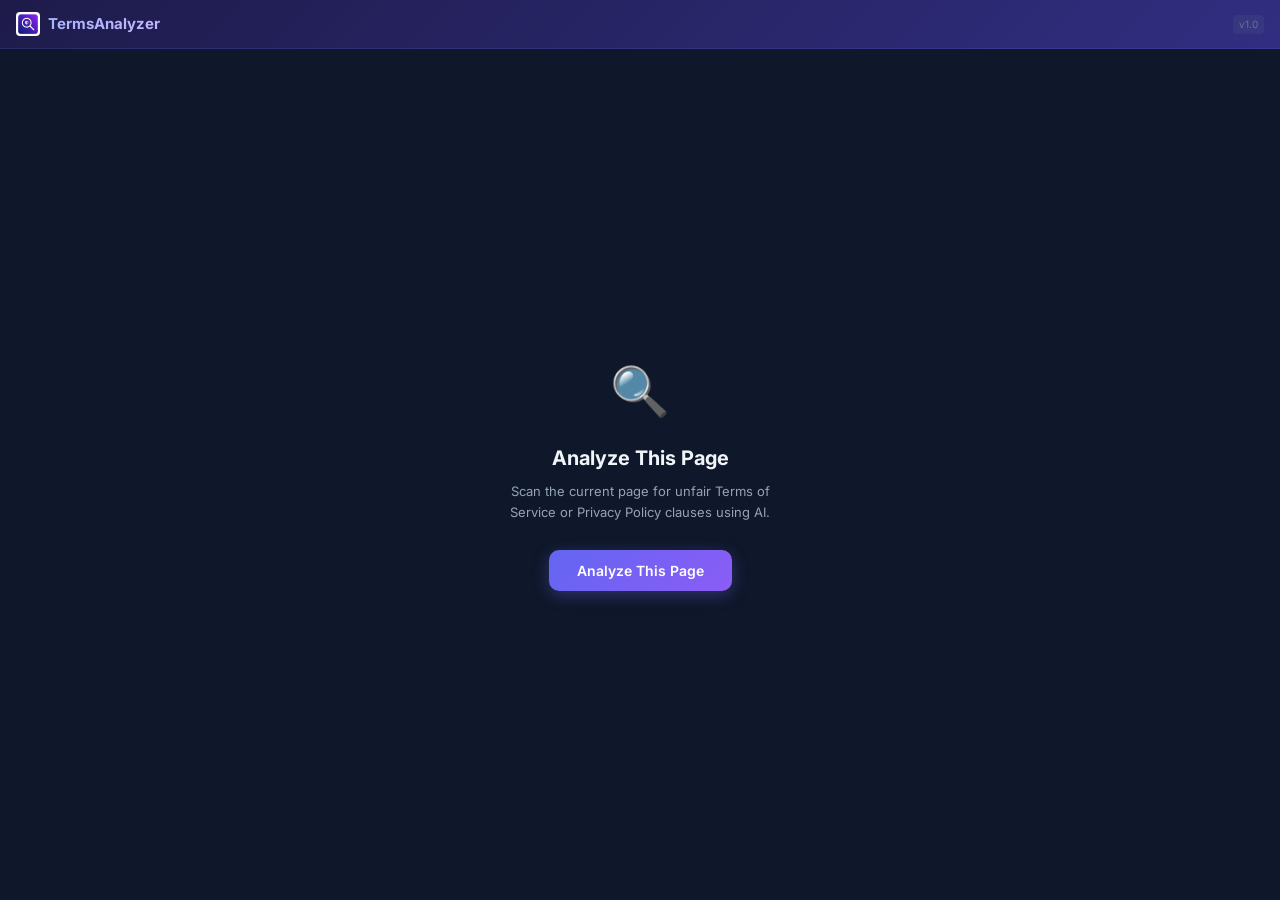
<file: extension/sidepanel/sidepanel.html>
<!DOCTYPE html>
<html lang="en">
<head>
  <meta charset="UTF-8">
  <meta name="viewport" content="width=device-width, initial-scale=1.0">
  <title>TermsAnalyzer</title>
  <link rel="stylesheet" href="sidepanel.css">
</head>
<body>
  <!-- Header -->
  <header class="header">
    <div class="logo">
      <img src="../icons/icon-48.png" alt="TermsAnalyzer" width="24" height="24">
      <span class="logo-text">TermsAnalyzer</span>
    </div>
    <span class="version">v1.0</span>
  </header>

  <!-- Landing / Analyze View -->
  <section id="landing" class="view active">
    <div class="landing-content">
      <div class="landing-icon">🔍</div>
      <h2>Analyze This Page</h2>
      <p class="landing-desc">Scan the current page for unfair Terms of Service or Privacy Policy clauses using AI.</p>
      <button id="analyze-btn" class="btn-primary">
        Analyze This Page
      </button>
    </div>
  </section>

  <!-- Loading View -->
  <section id="loading" class="view">
    <div class="loading-content">
      <div class="spinner"></div>
      <p class="loading-text">Analyzing page...</p>
      <p class="loading-sub" id="loading-status">Extracting text from page</p>
    </div>
  </section>

  <!-- Error View -->
  <section id="error" class="view">
    <div class="error-content">
      <div class="error-icon">⚠️</div>
      <h3 id="error-title">Analysis Failed</h3>
      <p id="error-message">Could not connect to the backend server.</p>
      <button id="retry-btn" class="btn-primary">Try Again</button>
    </div>
  </section>

  <!-- Results View -->
  <section id="results" class="view">
    <!-- Risk Banner -->
    <div id="risk-banner" class="risk-banner">
      <span id="risk-label" class="risk-label">Low Risk</span>
      <span id="risk-score" class="risk-score">1.2 / 5</span>
    </div>

    <!-- Page Info -->
    <div id="page-info" class="page-info">
      <span id="page-title" class="page-title"></span>
    </div>

    <!-- Stats Row -->
    <div class="stats-row">
      <div class="stat">
        <span class="stat-value" id="stat-total">0</span>
        <span class="stat-label">Clauses</span>
      </div>
      <div class="stat">
        <span class="stat-value stat-fair" id="stat-fair">0</span>
        <span class="stat-label">Fair</span>
      </div>
      <div class="stat">
        <span class="stat-value stat-risky" id="stat-risky">0</span>
        <span class="stat-label">Potentially Unfair</span>
      </div>
      <div class="stat">
        <span class="stat-value stat-unfair" id="stat-unfair">0</span>
        <span class="stat-label">Unfair</span>
      </div>
    </div>

    <!-- Distribution Bars -->
    <div class="distribution">
      <div class="dist-bar">
        <div class="dist-fill dist-fair" id="dist-fair"></div>
        <div class="dist-fill dist-risky" id="dist-risky"></div>
        <div class="dist-fill dist-unfair" id="dist-unfair"></div>
      </div>
    </div>

    <!-- Summary Text -->
    <div id="summary-text" class="summary-text"></div>

    <!-- Actions -->
    <div class="actions-row">
      <button id="highlight-btn" class="btn-secondary">
        <span class="btn-icon">🖍️</span> Highlight in Page
      </button>
      <button id="clear-highlight-btn" class="btn-secondary btn-ghost" style="display:none;">
        <span class="btn-icon">✕</span> Clear
      </button>
      <button id="new-analysis-btn" class="btn-secondary btn-ghost">
        <span class="btn-icon">↻</span> New
      </button>
    </div>

    <!-- Filter Tabs -->
    <div class="filter-tabs">
      <button class="filter-tab active" data-filter="all">All</button>
      <button class="filter-tab" data-filter="unfair">Unfair</button>
      <button class="filter-tab" data-filter="potentially_unfair">Potentially Unfair</button>
      <button class="filter-tab" data-filter="fair">Fair</button>
    </div>

    <!-- Clause List -->
    <div id="clause-list" class="clause-list"></div>
  </section>

  <script src="sidepanel.js"></script>
</body>
</html>
</file>
<file: extension/sidepanel/sidepanel.css>
/* TermsAnalyzer — Side Panel Styles */
/* Premium dark theme matching the main app aesthetic */

@import url('https://fonts.googleapis.com/css2?family=Inter:wght@300;400;500;600;700&display=swap');

* {
  margin: 0;
  padding: 0;
  box-sizing: border-box;
}

body {
  font-family: 'Inter', -apple-system, BlinkMacSystemFont, 'Segoe UI', sans-serif;
  background: #0F172A;
  color: #E2E8F0;
  width: 100%;
  min-height: 100vh;
  overflow-x: hidden;
  font-size: 13px;
  line-height: 1.5;
}

/* ==================== Header ==================== */
.header {
  display: flex;
  align-items: center;
  justify-content: space-between;
  padding: 12px 16px;
  background: linear-gradient(135deg, #1E1B4B 0%, #312E81 100%);
  border-bottom: 1px solid rgba(99, 102, 241, 0.2);
  position: sticky;
  top: 0;
  z-index: 100;
}

.logo {
  display: flex;
  align-items: center;
  gap: 8px;
}

.logo img {
  border-radius: 4px;
}

.logo-text {
  font-size: 15px;
  font-weight: 700;
  background: linear-gradient(135deg, #A5B4FC, #C4B5FD);
  -webkit-background-clip: text;
  -webkit-text-fill-color: transparent;
  background-clip: text;
}

.version {
  font-size: 10px;
  color: #64748B;
  background: rgba(100, 116, 139, 0.15);
  padding: 2px 6px;
  border-radius: 4px;
}

/* ==================== Views ==================== */
.view {
  display: none;
}

.view.active {
  display: block;
}

/* ==================== Landing ==================== */
.landing-content {
  display: flex;
  flex-direction: column;
  align-items: center;
  justify-content: center;
  text-align: center;
  padding: 48px 24px;
  min-height: calc(100vh - 52px);
}

.landing-icon {
  font-size: 48px;
  margin-bottom: 16px;
  animation: pulse 2s ease-in-out infinite;
}

@keyframes pulse {
  0%, 100% { transform: scale(1); opacity: 0.9; }
  50% { transform: scale(1.1); opacity: 1; }
}

.landing-content h2 {
  font-size: 20px;
  font-weight: 700;
  margin-bottom: 8px;
  color: #F1F5F9;
}

.landing-desc {
  color: #94A3B8;
  font-size: 13px;
  margin-bottom: 28px;
  max-width: 260px;
  line-height: 1.6;
}

.landing-hint {
  color: #475569;
  font-size: 11px;
  margin-top: 16px;
}

.landing-hint code {
  background: rgba(99, 102, 241, 0.15);
  padding: 1px 5px;
  border-radius: 3px;
  color: #818CF8;
  font-size: 11px;
}

/* ==================== Buttons ==================== */
.btn-primary {
  display: inline-flex;
  align-items: center;
  gap: 8px;
  padding: 12px 28px;
  background: linear-gradient(135deg, #6366F1 0%, #8B5CF6 100%);
  color: #fff;
  border: none;
  border-radius: 10px;
  font-size: 14px;
  font-weight: 600;
  cursor: pointer;
  transition: all 0.2s;
  font-family: inherit;
  box-shadow: 0 4px 16px rgba(99, 102, 241, 0.35);
}

.btn-primary:hover {
  transform: translateY(-1px);
  box-shadow: 0 6px 24px rgba(99, 102, 241, 0.5);
}

.btn-primary:active {
  transform: translateY(0);
}

.btn-primary:disabled {
  opacity: 0.5;
  cursor: not-allowed;
  transform: none;
}

.btn-secondary {
  display: inline-flex;
  align-items: center;
  gap: 4px;
  padding: 6px 12px;
  background: rgba(99, 102, 241, 0.15);
  color: #A5B4FC;
  border: 1px solid rgba(99, 102, 241, 0.2);
  border-radius: 6px;
  font-size: 12px;
  font-weight: 500;
  cursor: pointer;
  transition: all 0.2s;
  font-family: inherit;
}

.btn-secondary:hover {
  background: rgba(99, 102, 241, 0.25);
  border-color: rgba(99, 102, 241, 0.4);
}

.btn-ghost {
  background: transparent;
  border-color: rgba(148, 163, 184, 0.15);
  color: #94A3B8;
}

.btn-ghost:hover {
  background: rgba(148, 163, 184, 0.1);
  color: #CBD5E1;
}

.btn-icon {
  font-size: 14px;
}

/* ==================== Loading ==================== */
.loading-content {
  display: flex;
  flex-direction: column;
  align-items: center;
  justify-content: center;
  padding: 80px 24px;
  min-height: calc(100vh - 52px);
}

.spinner {
  width: 40px;
  height: 40px;
  border: 3px solid rgba(99, 102, 241, 0.2);
  border-top-color: #6366F1;
  border-radius: 50%;
  animation: spin 0.8s linear infinite;
  margin-bottom: 20px;
}

@keyframes spin {
  to { transform: rotate(360deg); }
}

.loading-text {
  font-size: 16px;
  font-weight: 600;
  color: #F1F5F9;
  margin-bottom: 4px;
}

.loading-sub {
  font-size: 12px;
  color: #64748B;
  animation: fadeIn 0.5s;
}

@keyframes fadeIn {
  from { opacity: 0; transform: translateY(4px); }
  to { opacity: 1; transform: translateY(0); }
}

/* ==================== Error ==================== */
.error-content {
  display: flex;
  flex-direction: column;
  align-items: center;
  justify-content: center;
  padding: 80px 24px;
  text-align: center;
  min-height: calc(100vh - 52px);
}

.error-icon {
  font-size: 48px;
  margin-bottom: 16px;
}

.error-content h3 {
  font-size: 18px;
  font-weight: 700;
  color: #FCA5A5;
  margin-bottom: 8px;
}

.error-content p {
  color: #94A3B8;
  font-size: 13px;
  margin-bottom: 24px;
  max-width: 260px;
  line-height: 1.6;
}

/* ==================== Risk Banner ==================== */
.risk-banner {
  display: flex;
  align-items: center;
  justify-content: space-between;
  padding: 14px 16px;
  margin: 12px;
  border-radius: 10px;
  animation: slideDown 0.3s ease;
}

@keyframes slideDown {
  from { opacity: 0; transform: translateY(-8px); }
  to { opacity: 1; transform: translateY(0); }
}

.risk-banner.low { background: linear-gradient(135deg, rgba(34, 197, 94, 0.15), rgba(34, 197, 94, 0.05)); border: 1px solid rgba(34, 197, 94, 0.2); }
.risk-banner.medium { background: linear-gradient(135deg, rgba(234, 179, 8, 0.15), rgba(234, 179, 8, 0.05)); border: 1px solid rgba(234, 179, 8, 0.2); }
.risk-banner.high { background: linear-gradient(135deg, rgba(239, 68, 68, 0.15), rgba(239, 68, 68, 0.05)); border: 1px solid rgba(239, 68, 68, 0.2); }
.risk-banner.very-high { background: linear-gradient(135deg, rgba(220, 38, 38, 0.2), rgba(220, 38, 38, 0.05)); border: 1px solid rgba(220, 38, 38, 0.3); }

.risk-label {
  font-size: 15px;
  font-weight: 700;
}

.risk-banner.low .risk-label { color: #4ADE80; }
.risk-banner.medium .risk-label { color: #FACC15; }
.risk-banner.high .risk-label { color: #F87171; }
.risk-banner.very-high .risk-label { color: #FCA5A5; }

.risk-score {
  font-size: 13px;
  font-weight: 600;
  color: #94A3B8;
}

/* ==================== Page Info ==================== */
.page-info {
  padding: 0 16px;
  margin-bottom: 12px;
}

.page-title {
  font-size: 11px;
  color: #64748B;
  display: -webkit-box;
  -webkit-line-clamp: 1;
  -webkit-box-orient: vertical;
  overflow: hidden;
}

/* ==================== Stats ==================== */
.stats-row {
  display: grid;
  grid-template-columns: repeat(4, 1fr);
  gap: 8px;
  padding: 0 12px;
  margin-bottom: 12px;
}

.stat {
  text-align: center;
  padding: 10px 4px;
  background: rgba(30, 41, 59, 0.6);
  border-radius: 8px;
  border: 1px solid rgba(51, 65, 85, 0.4);
}

.stat-value {
  display: block;
  font-size: 20px;
  font-weight: 700;
  color: #F1F5F9;
  line-height: 1.2;
}

.stat-fair { color: #4ADE80 !important; }
.stat-risky { color: #FACC15 !important; }
.stat-unfair { color: #F87171 !important; }

.stat-label {
  font-size: 10px;
  color: #64748B;
  text-transform: uppercase;
  letter-spacing: 0.5px;
  margin-top: 2px;
}

/* ==================== Distribution ==================== */
.distribution {
  padding: 0 12px;
  margin-bottom: 14px;
}

.dist-bar {
  height: 6px;
  background: #1E293B;
  border-radius: 3px;
  display: flex;
  overflow: hidden;
}

.dist-fill {
  height: 100%;
  transition: width 0.6s ease;
}

.dist-fair { background: #22C55E; }
.dist-risky { background: #EAB308; }
.dist-unfair { background: #EF4444; }

/* ==================== Summary ==================== */
.summary-text {
  padding: 10px 14px;
  margin: 0 12px 12px;
  background: rgba(30, 41, 59, 0.5);
  border-radius: 8px;
  border-left: 3px solid #6366F1;
  font-size: 12px;
  color: #94A3B8;
  line-height: 1.6;
}

/* ==================== Actions ==================== */
.actions-row {
  display: flex;
  gap: 8px;
  padding: 0 12px;
  margin-bottom: 14px;
}

/* ==================== Filter Tabs ==================== */
.filter-tabs {
  display: flex;
  gap: 4px;
  padding: 0 12px;
  margin-bottom: 12px;
}

.filter-tab {
  flex: 1;
  padding: 6px 8px;
  background: transparent;
  border: 1px solid rgba(51, 65, 85, 0.4);
  border-radius: 6px;
  color: #64748B;
  font-size: 11px;
  font-weight: 500;
  cursor: pointer;
  transition: all 0.2s;
  font-family: inherit;
}

.filter-tab:hover {
  background: rgba(51, 65, 85, 0.3);
  color: #94A3B8;
}

.filter-tab.active {
  background: rgba(99, 102, 241, 0.15);
  border-color: rgba(99, 102, 241, 0.3);
  color: #A5B4FC;
}

/* ==================== Clause List ==================== */
.clause-list {
  padding: 0 12px 24px;
}

.clause-card {
  background: rgba(30, 41, 59, 0.5);
  border: 1px solid rgba(51, 65, 85, 0.4);
  border-radius: 8px;
  padding: 12px;
  margin-bottom: 8px;
  transition: all 0.2s;
  animation: fadeIn 0.3s ease;
}

.clause-card:hover {
  border-color: rgba(99, 102, 241, 0.3);
  background: rgba(30, 41, 59, 0.7);
}

.clause-card.fair { border-left: 3px solid #22C55E; }
.clause-card.potentially_unfair { border-left: 3px solid #EAB308; }
.clause-card.unfair { border-left: 3px solid #EF4444; }

.clause-header {
  display: flex;
  align-items: center;
  justify-content: space-between;
  margin-bottom: 8px;
}

.clause-badge {
  display: inline-flex;
  align-items: center;
  padding: 2px 8px;
  border-radius: 4px;
  font-size: 10px;
  font-weight: 600;
  text-transform: uppercase;
  letter-spacing: 0.5px;
}

.clause-badge.fair { background: rgba(34, 197, 94, 0.15); color: #4ADE80; }
.clause-badge.potentially_unfair { background: rgba(234, 179, 8, 0.15); color: #FACC15; }
.clause-badge.unfair { background: rgba(239, 68, 68, 0.15); color: #F87171; }

.clause-confidence {
  font-size: 11px;
  color: #64748B;
}

.clause-text {
  font-size: 12px;
  color: #CBD5E1;
  line-height: 1.6;
  margin-bottom: 8px;
}

.clause-category {
  font-size: 10px;
  color: #6366F1;
  background: rgba(99, 102, 241, 0.1);
  padding: 2px 6px;
  border-radius: 3px;
  display: inline-block;
  margin-bottom: 8px;
}

/* ==================== RAG Explanations ==================== */
.clause-explanations {
  margin-top: 8px;
  border-top: 1px solid rgba(51, 65, 85, 0.4);
  padding-top: 8px;
}

.explanation-toggle {
  background: none;
  border: none;
  color: #818CF8;
  font-size: 11px;
  cursor: pointer;
  padding: 2px 0;
  font-family: inherit;
  transition: color 0.2s;
}

.explanation-toggle:hover {
  color: #A5B4FC;
}

.explanation-list {
  display: none;
  margin-top: 8px;
}

.explanation-list.open {
  display: block;
}

.explanation-item {
  background: rgba(15, 23, 42, 0.6);
  border: 1px solid rgba(51, 65, 85, 0.3);
  border-radius: 6px;
  padding: 8px 10px;
  margin-bottom: 6px;
  font-size: 11px;
}

.explanation-meta {
  display: flex;
  align-items: center;
  gap: 8px;
  margin-bottom: 4px;
}

.explanation-company {
  font-weight: 600;
  color: #A5B4FC;
}

.explanation-similarity {
  color: #64748B;
  font-size: 10px;
}

.explanation-text {
  color: #94A3B8;
  line-height: 1.5;
}

/* ==================== Scrollbar ==================== */
::-webkit-scrollbar {
  width: 4px;
}

::-webkit-scrollbar-track {
  background: transparent;
}

::-webkit-scrollbar-thumb {
  background: rgba(99, 102, 241, 0.3);
  border-radius: 2px;
}

::-webkit-scrollbar-thumb:hover {
  background: rgba(99, 102, 241, 0.5);
}
</file>
